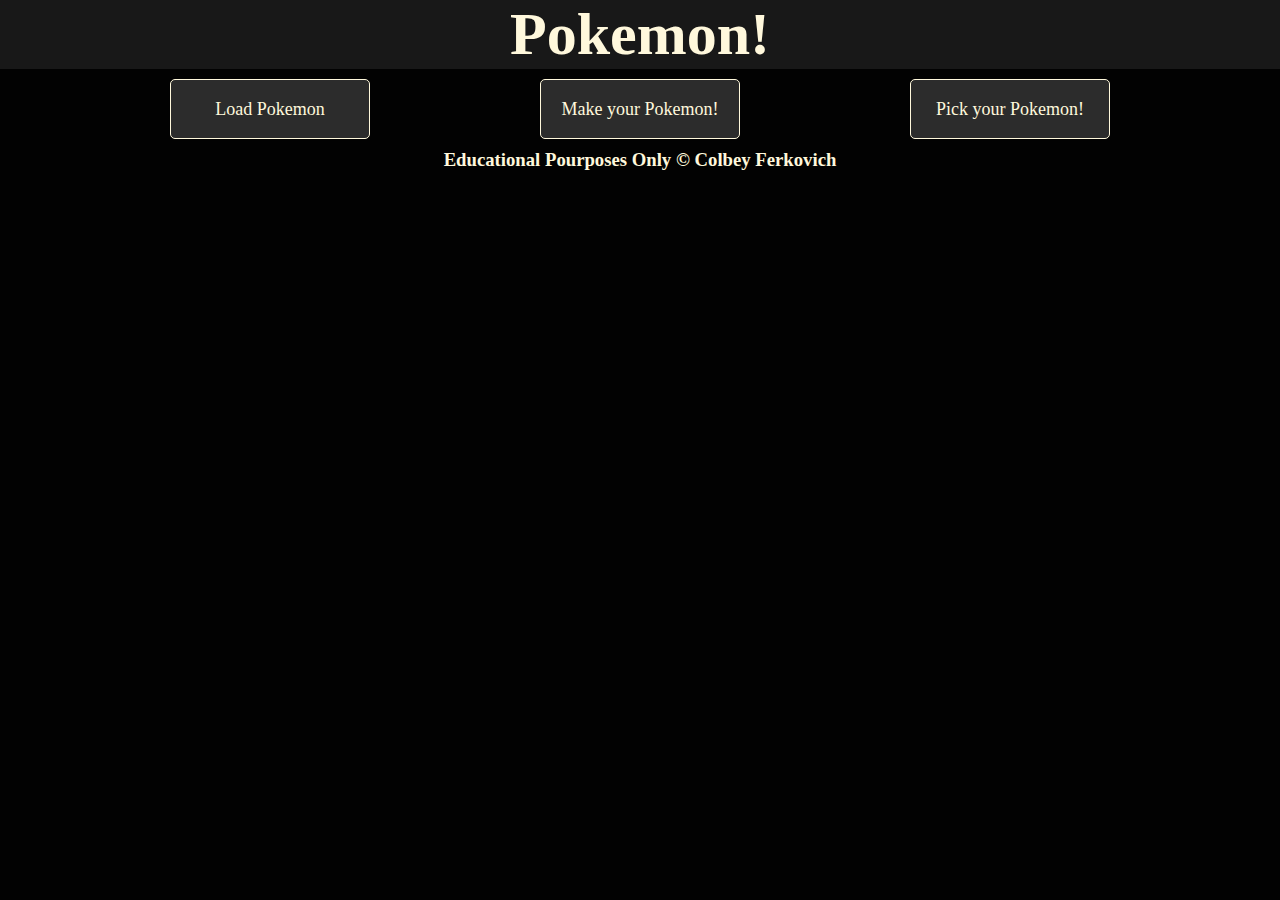
<file: Pokemon/index.html>
<!DOCTYPE html>
<html lang="en">
  <head>
    <meta charset="UTF-8" />
    <meta http-equiv="X-UA-Compatible" content="IE=edge" />
    <meta name="viewport" content="width=device-width, initial-scale=1.0" />
    <link href="style.css" rel="stylesheet" />
    <link rel="stylesheet" href="https://cdnjs.cloudflare.com/ajax/libs/font-awesome/5.15.3/css/all.min.css"/>
    <title>Pokemon cards</title>
  </head>
  <body>
    <header><h1><a href="/Index.html" title="To Home Page">Pokemon!</a></h1></header>
    <div class="buttons">

      <button class="loadPokemon">Load Pokemon</button>
      <button class="newPokemon">Make your Pokemon!</button>
      <button class="morePokemon">Pick your Pokemon!</button>
    </div>
    <main>
      <div class="pokeGrid"></div>
    </main>
    <script src="pokecode.js" type="module"></script>
    <footer><h3>Educational Pourposes Only &copy; Colbey Ferkovich</h3></footer>
  </body>
</html>
</file>
<file: Pokemon/style.css>
* {
    margin: 0px;
    box-sizing: border-box;
}

body {
    background-color: rgb(2, 2, 2);
}

h1 {
    text-align: center;
    font-size: 60px;
    background-color:  #181818;
    font-family: fantasy;
    text-decoration: none;
}

h1 a {
    background-color: #181818;
    color: cornsilk;
    text-decoration: none;
}

h1 a:hover {
    color:rgba(255, 239, 173, 0.781);
  }


.pokeGrid {
    display: flex;
    flex-wrap: wrap;
    justify-content: center;
}

.scene {
    width: 200px;
    height: 260px;
    perspective: 600px;
    margin: 10px;
}

.card {
    width: 100%;
    height: 100%;
    position: relative;
    cursor: pointer;
    transform-style: preserve-3d;
    transition: transform 1s;
    font-family: 'Franklin Gothic Medium', 'Arial Narrow', Arial, sans-serif;
    font-size: large;
}

/* .card:hover {
    transform: scale(1.09);
} */

.card.is-flipped {
    transform: rotateX(180deg) rotateZ(180deg);

}

.cardFace {
    width: 100%;
    height: 100%;
    position: absolute;
    backface-visibility: hidden;
    border-radius: 10px;
}
.front:hover{
transform: scale(1.09);
}
.front {

    background: cornsilk;
}

.back {
    background: honeydew;
    transform: rotateY(180deg); 
}

img {
    margin: auto;
    display: block;
    padding: 2px;

} 

figure img {
    width: 200px;
}


figcaption {
    text-align: center;
    background-color: black;
    color: cornsilk;
}


li {
    list-style: none;
    text-align: center;
}

.buttons {
    display:flex;
    justify-content:space-evenly;
    margin-top: 10px;
    margin-bottom: 10px;
}

button{
  position: relative;
  height: 60px;
  width: 200px;
  border: none;
  outline: none;
  color: cornsilk;
  background: rgb(44, 44, 44);
  cursor: pointer;
  border-radius: 5px;
  border-color: cornsilk;
  border: solid;
  border-width: thin;
  font-size: 18px;
  font-family: fantasy;
}
button:before{
  position: absolute;
  content: '';
  top: -2px;
  left: -2px;
  height: calc(100% + 7px);
  width: calc(100% + 7px);
  border-radius: 5px;
  z-index: -1;
  opacity: 0;
  filter: blur(5px);
  background: white;
  background-size: 400%;
  transition: opacity .3s ease-in-out;
}
button:hover:before{
  opacity: 1;
}
button:hover:active{
  background: white;
  color: #181818;
}

 footer {
     text-align: center;
     color: cornsilk;
 }
</file>
